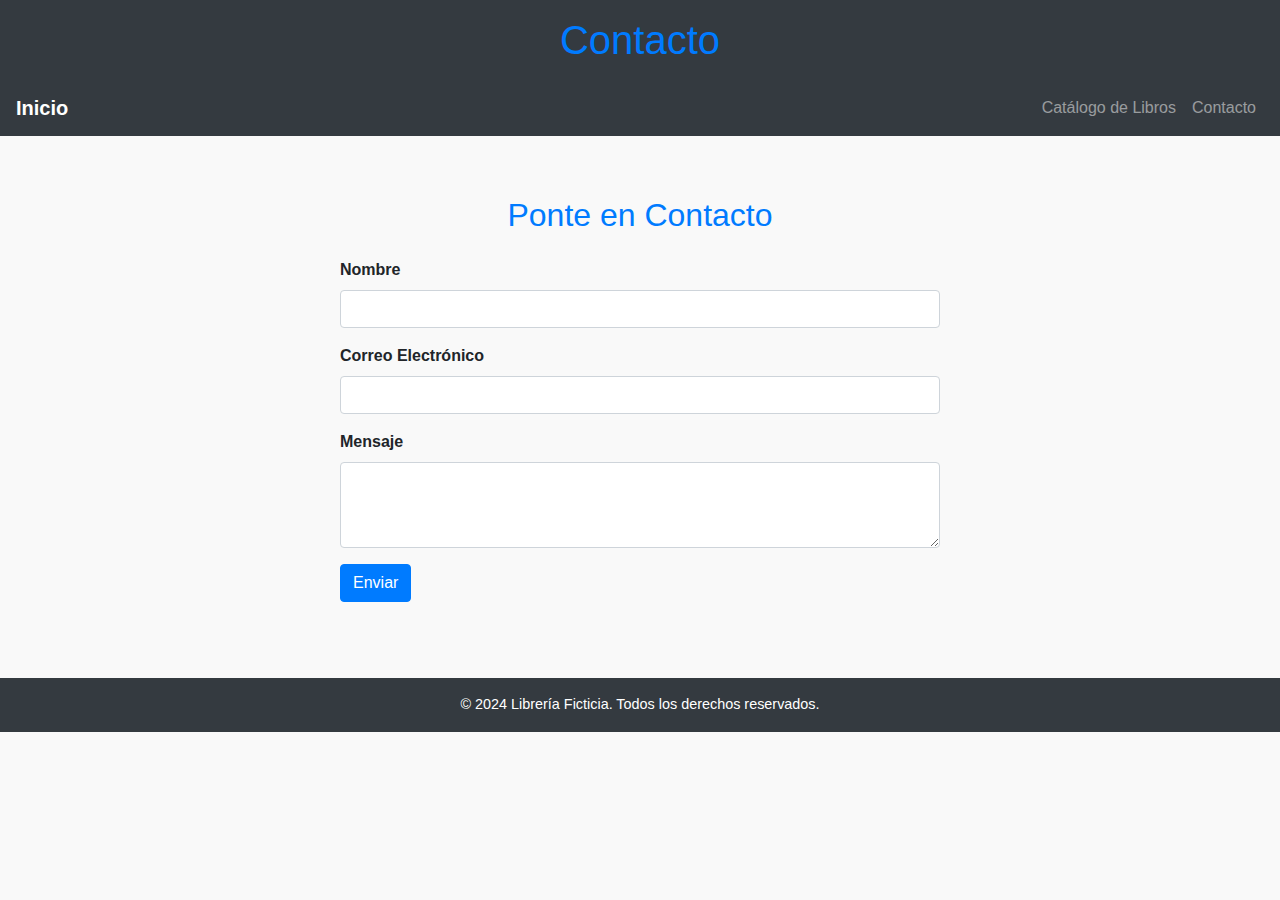
<file: contacto.html>
<!DOCTYPE html>
<html lang="es">
<head>
    <meta charset="UTF-8">
    <meta name="viewport" content="width=device-width, initial-scale=1.0">
    <title>Contacto - Librería Ficticia</title>
    <link rel="stylesheet" href="https://maxcdn.bootstrapcdn.com/bootstrap/4.5.2/css/bootstrap.min.css">
    <link rel="stylesheet" href="style.css"> <!-- Referencia a style.css -->
</head>
<body>

<header class="bg-dark text-white p-3 text-center">
    <h1>Contacto</h1>
</header>

<nav class="navbar navbar-expand-lg navbar-dark bg-dark">
    <a class="navbar-brand" href="index.html">Inicio</a>
    <button class="navbar-toggler" type="button" data-toggle="collapse" data-target="#navbarNav" aria-controls="navbarNav" aria-expanded="false" aria-label="Toggle navigation">
        <span class="navbar-toggler-icon"></span>
    </button>
    <div class="collapse navbar-collapse" id="navbarNav">
        <ul class="navbar-nav ml-auto">
            <li class="nav-item"><a class="nav-link" href="catalogo.html">Catálogo de Libros</a></li>
            <li class="nav-item"><a class="nav-link" href="contacto.html">Contacto</a></li>
        </ul>
    </div>
</nav>

<main class="container mt-4">
    <section>
        <h2>Ponte en Contacto</h2>
        <form id="contactForm" class="mt-4">
            <div class="form-group">
                <label for="name">Nombre</label>
                <input type="text" class="form-control" id="name" required>
            </div>
            <div class="form-group">
                <label for="email">Correo Electrónico</label>
                <input type="email" class="form-control" id="email" required>
            </div>
            <div class="form-group">
                <label for="message">Mensaje</label>
                <textarea class="form-control" id="message" rows="3" required></textarea>
            </div>
            <button type="submit" class="btn btn-primary">Enviar</button>
        </form>
    </section>
</main>

<footer class="bg-dark text-white text-center p-3 mt-4">
    <p>&copy; 2024 Librería Ficticia. Todos los derechos reservados.</p>
</footer>

<script src="main.js"></script> <!-- Referencia a main.js -->
<script src="https://code.jquery.com/jquery-3.5.1.slim.min.js"></script>
<script src="https://cdn.jsdelivr.net/npm/@popperjs/core@2.9.1/dist/umd/popper.min.js"></script>
<script src="https://stackpath.bootstrapcdn.com/bootstrap/4.5.2/js/bootstrap.min.js"></script>
</body>
</html>
</file>
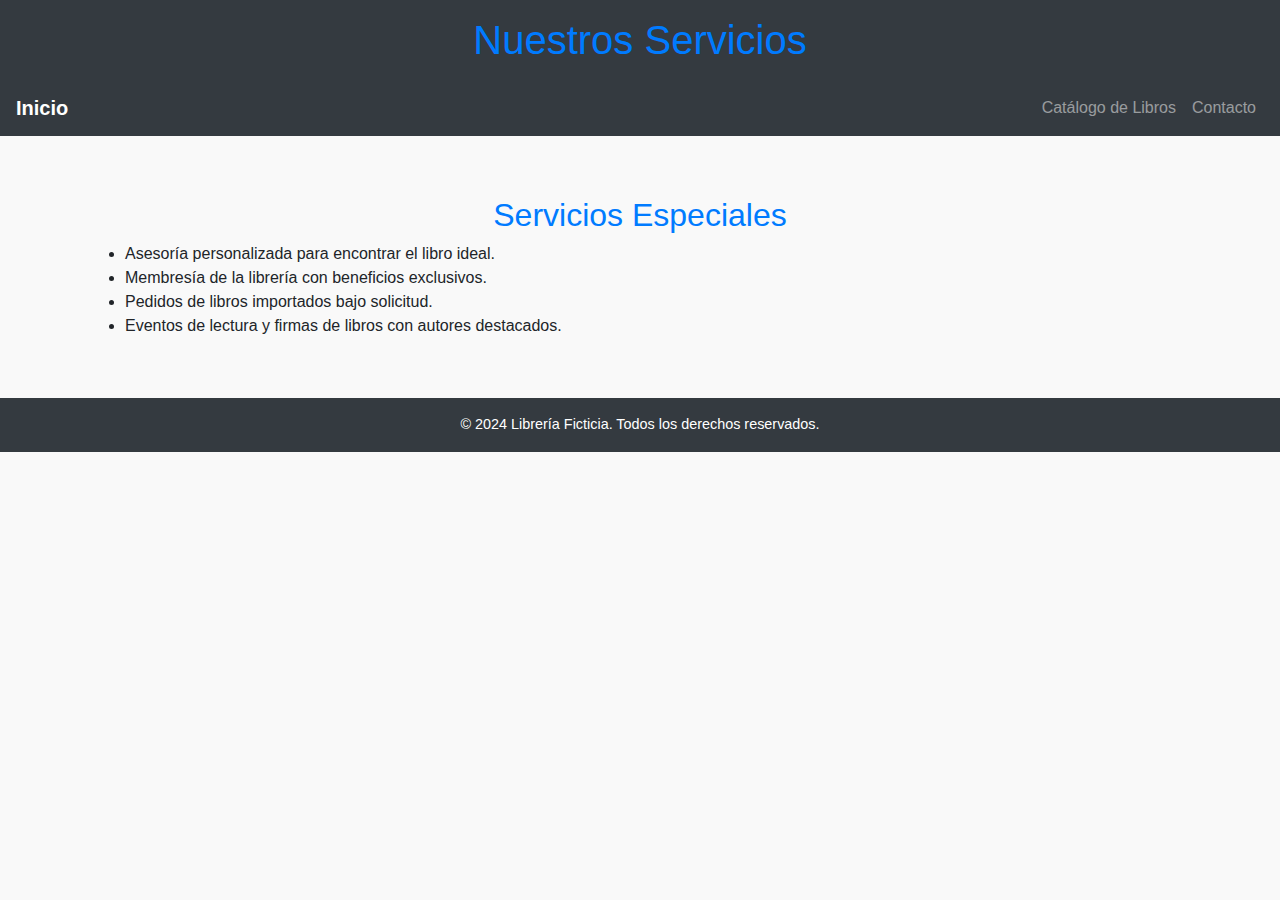
<file: servicios.html>
<!DOCTYPE html>
<html lang="es">
<head>
    <meta charset="UTF-8">
    <meta name="viewport" content="width=device-width, initial-scale=1.0">
    <title>Servicios - Librería Ficticia</title>
    <link rel="stylesheet" href="https://maxcdn.bootstrapcdn.com/bootstrap/4.5.2/css/bootstrap.min.css">
    <link rel="stylesheet" href="style.css"> <!-- Referencia a style.css -->
</head>
<body>

<header class="bg-dark text-white p-3 text-center">
    <h1>Nuestros Servicios</h1>
</header>

<nav class="navbar navbar-expand-lg navbar-dark bg-dark">
    <a class="navbar-brand" href="index.html">Inicio</a>
    <button class="navbar-toggler" type="button" data-toggle="collapse" data-target="#navbarNav" aria-controls="navbarNav" aria-expanded="false" aria-label="Toggle navigation">
        <span class="navbar-toggler-icon"></span>
    </button>
    <div class="collapse navbar-collapse" id="navbarNav">
        <ul class="navbar-nav ml-auto">
            <li class="nav-item"><a class="nav-link" href="catalogo.html">Catálogo de Libros</a></li>
            <li class="nav-item"><a class="nav-link" href="contacto.html">Contacto</a></li>
        </ul>
    </div>
</nav>

<main class="container mt-4">
    <section>
        <h2>Servicios Especiales</h2>
        <ul>
            <li>Asesoría personalizada para encontrar el libro ideal.</li>
            <li>Membresía de la librería con beneficios exclusivos.</li>
            <li>Pedidos de libros importados bajo solicitud.</li>
            <li>Eventos de lectura y firmas de libros con autores destacados.</li>
        </ul>
    </section>
</main>

<footer class="bg-dark text-white text-center p-3 mt-4">
    <p>&copy; 2024 Librería Ficticia. Todos los derechos reservados.</p>
</footer>

<script src="main.js"></script> <!-- Referencia a main.js -->
<script src="https://code.jquery.com/jquery-3.5.1.slim.min.js"></script>
<script src="https://cdn.jsdelivr.net/npm/@popperjs/core@2.9.1/dist/umd/popper.min.js"></script>
<script src="https://stackpath.bootstrapcdn.com/bootstrap/4.5.2/js/bootstrap.min.js"></script>
</body>
</html>
</file>
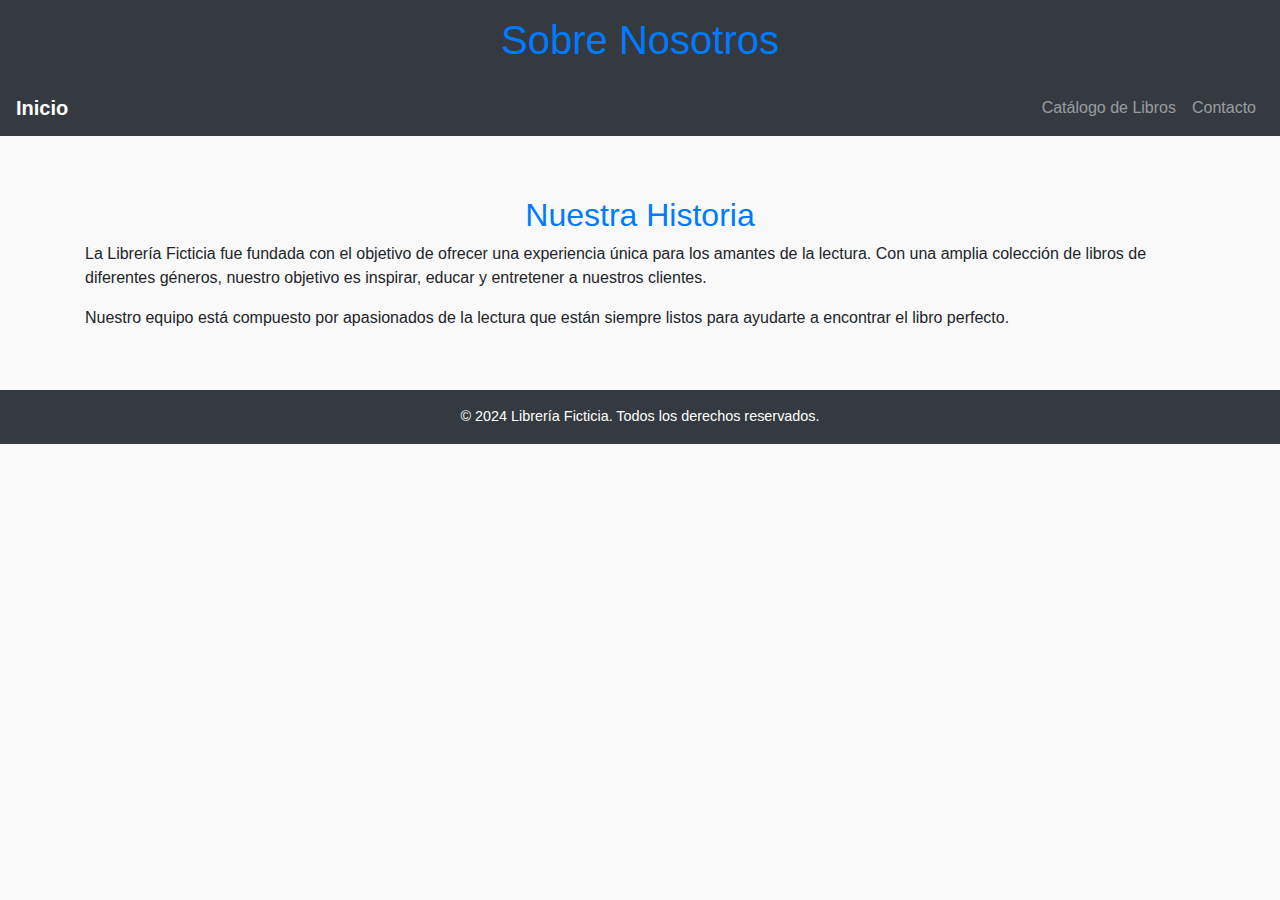
<file: sobre.html>
<!DOCTYPE html>
<html lang="es">
<head>
    <meta charset="UTF-8">
    <meta name="viewport" content="width=device-width, initial-scale=1.0">
    <title>Sobre Nosotros - Librería Ficticia</title>
    <link rel="stylesheet" href="https://maxcdn.bootstrapcdn.com/bootstrap/4.5.2/css/bootstrap.min.css">
    <link rel="stylesheet" href="style.css"> <!-- Referencia a style.css -->
</head>
<body>

<header class="bg-dark text-white p-3 text-center">
    <h1>Sobre Nosotros</h1>
</header>

<nav class="navbar navbar-expand-lg navbar-dark bg-dark">
    <a class="navbar-brand" href="index.html">Inicio</a>
    <button class="navbar-toggler" type="button" data-toggle="collapse" data-target="#navbarNav" aria-controls="navbarNav" aria-expanded="false" aria-label="Toggle navigation">
        <span class="navbar-toggler-icon"></span>
    </button>
    <div class="collapse navbar-collapse" id="navbarNav">
        <ul class="navbar-nav ml-auto">
            <li class="nav-item"><a class="nav-link" href="catalogo.html">Catálogo de Libros</a></li>
            <li class="nav-item"><a class="nav-link" href="contacto.html">Contacto</a></li>
        </ul>
    </div>
</nav>

<main class="container mt-4">
    <section>
        <h2>Nuestra Historia</h2>
        <p>La Librería Ficticia fue fundada con el objetivo de ofrecer una experiencia única para los amantes de la lectura. Con una amplia colección de libros de diferentes géneros, nuestro objetivo es inspirar, educar y entretener a nuestros clientes.</p>
        <p>Nuestro equipo está compuesto por apasionados de la lectura que están siempre listos para ayudarte a encontrar el libro perfecto.</p>
    </section>
</main>

<footer class="bg-dark text-white text-center p-3 mt-4">
    <p>&copy; 2024 Librería Ficticia. Todos los derechos reservados.</p>
</footer>

<script src="main.js"></script> <!-- Referencia a main.js -->
<script src="https://code.jquery.com/jquery-3.5.1.slim.min.js"></script>
<script src="https://cdn.jsdelivr.net/npm/@popperjs/core@2.9.1/dist/umd/popper.min.js"></script>
<script src="https://stackpath.bootstrapcdn.com/bootstrap/4.5.2/js/bootstrap.min.js"></script>
</body>
</html>
</file>
<file: style.css>
/* CSS personalizado */
body {
    font-family: Arial, sans-serif;
    margin: 0;
    padding: 0;
    background-color: #f9f9f9;
}

/* Estilos para el encabezado y pie de página */
header, footer {
    background-color: #333;
    color: #fff;
}

header h1, footer p {
    margin: 0;
}

/* Estilos para los títulos */
h1, h2 {
    color: #007bff;
    text-align: center;
    margin-top: 1rem;
}

/* Estilos para el formulario de contacto */
form#contactForm {
    max-width: 600px;
    margin: 2rem auto;
}

.form-group label {
    font-weight: bold;
}

/* Estilos de las tarjetas en el catálogo */
.card {
    border: none;
    box-shadow: 0px 4px 8px rgba(0, 0, 0, 0.1);
}

.card img {
    height: 200px;
    object-fit: cover;
}

/* Estilos del menú de navegación */
.navbar-brand {
    font-weight: bold;
}

.nav-link {
    color: #ddd;
}

.nav-link:hover {
    color: #fff;
}

/* Footer responsive */
footer {
    padding: 1rem;
    font-size: 0.9rem;
}

.container {
    padding-top: 20px;
    padding-bottom: 20px;
}
</file>
